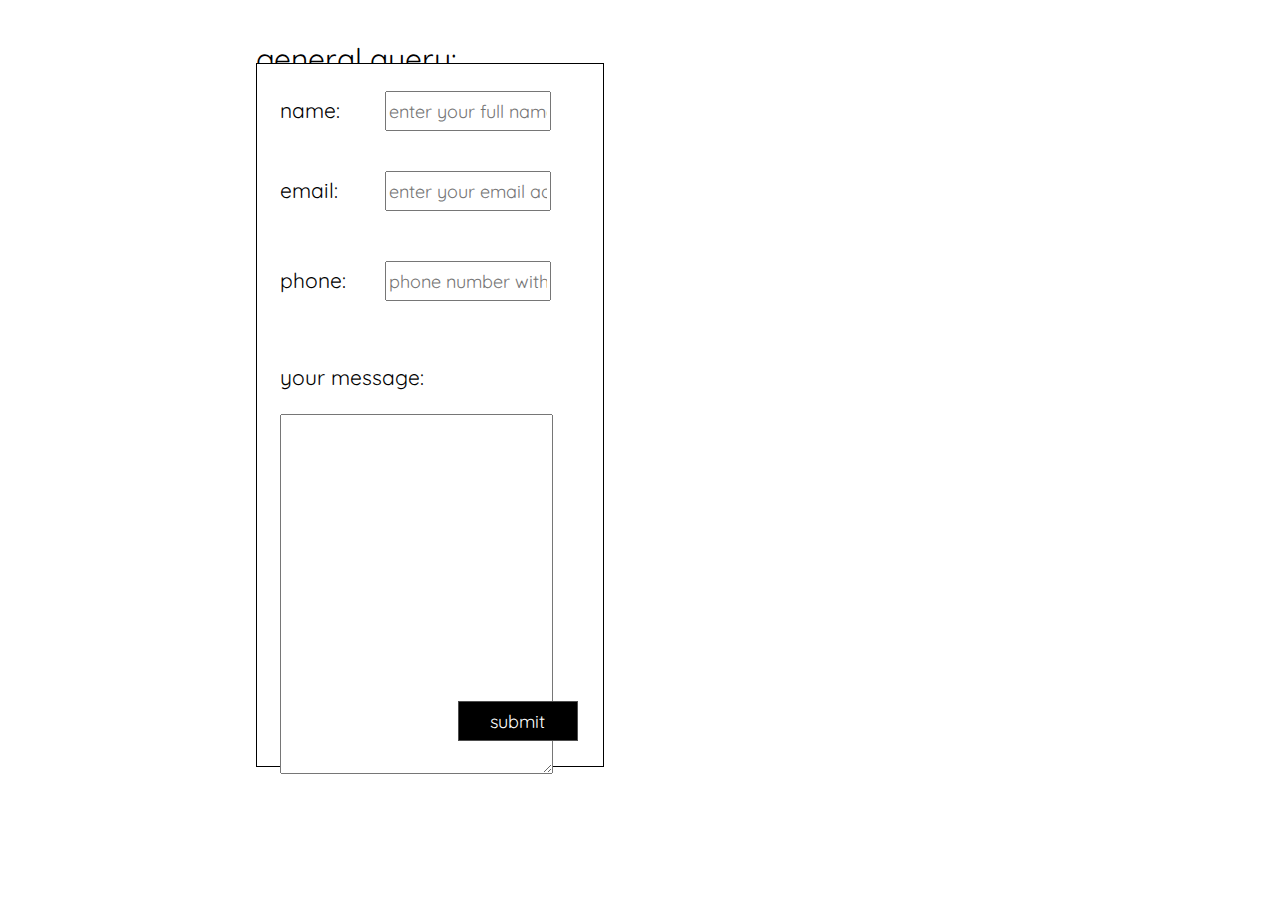
<file: contact.html>
<html>
<head>
    <meta charset='utf-8'>
    <meta http-equiv='X-UA-Compatible' content='IE=edge'>
    <title>Z&M | Contact Page</title>
    <meta name='viewport' content='width=device-width, initial-scale=1'>
    <link rel='stylesheet' type='text/css' media='screen' href='main.css'>
    <script src="https://smtpjs.com/v3/smtp.js"></script>
    <script src='main.js'></script>
</head>
<body>
    <p id="main_contact_title">general query:</p>

    <form id="query_container">
        <input name="__name" class="name_input_field" id="__name_input_field" placeholder="enter your full name...">
        <label for="__name" id="name_label">name:</label>
        <input name="__email" class="email_input_field" type="email" id="__email_input_field" placeholder="enter your email address...">
        <label for="__email" id="email_label">email:</label>
        <input name="__phone" class="phone_input_field" id="__phone_input_field" placeholder="phone number with the area code">
        <label for="__phone" id="phone_label">phone:</label>
        <label id="your_message_label">your message:</label>
        <textarea class="message_box" id="__message_box"></textarea>
        <button id="submit_button" onclick="onclick_submit_button(); return false;">submit</button>
    </form>
</body>
</html>
</file>
<file: main.css>
@font-face {
    font-family: 'Salonica';
    src: url("/salonica.ttf");
}

@font-face {
    font-family: 'Quicksand';
    src: url("/Quicksand-Regular.ttf");
}

@font-face {
    font-family: 'Quicksand Light';
    src: url("/quicksand_light.otf");
}


/*@media screen and (min-width: 2450px) and (max-width: 2560px) {*/
    body {
        overflow-x: hidden;
    }
    
    #header_text {
        position: absolute;
        font-family: 'Salonica';
        font-size: 120px;
        left: 36vw;
        right: 36vw;
        top: 15vh;
    }
    
    #design_symbols {
        position: absolute;
        font-size: 40px;
        top: 27vh;
        left: 46vw;
    }
    
    .caption {
        /*position: absolute;
        top: 31vh;
        font-size: 33px;
        width: 50vw;
        left: 33vw;
        right: 25vw;
        font-family: 'Calibri';
        font-weight: 300;
        text-align: left;*/
        position: absolute;
        top: 33vh;
        font-size: 33px;
        width: 45vw;
        left: 24.5vw;
        right: 25vw;
        font-family: 'Calibri';
        font-weight: 300;
        text-align: left;
    }

#parent_divider {
    width: fit-content; height: fit-content; background-color: transparent; position: absolute; top: -2.7vh;
}
    
    .img1 {
        position: absolute;
        height: 57vh;
        box-shadow: 0 1px 7px rgba(0, 0, 0, 0.1);
        top: 57vh;
        left: 1vw;
    }
    
    .img2 {
        position: absolute;
        height: 57vh;
        box-shadow: 0 1px 7px rgba(0, 0, 0, 0.1);
        top: 57vh;
        left: 53vw;
    }
    
    .img3 {
        position: absolute;
        height: 57vh;
        box-shadow: 0 1px 7px rgba(0, 0, 0, 0.1);
        top: 57vh;
        left: 99vw;
    }
    
    .img4 {
        position: absolute;
        height: 57vh;
        box-shadow: 0 1px 7px rgba(0, 0, 0, 0.1);
        top: 57vh;
        left: 148vw;
    }

    .img5 {
        position: absolute;
        height: 57vh;
        box-shadow: 0 1px 7px rgba(0, 0, 0, 0.1);
        top: 57vh;
        left: 195vw;
    }

    .img6 {
        position: absolute;
        height: 57vh;
        box-shadow: 0 1px 7px rgba(0, 0, 0, 0.1);
        top: 57vh;
        left: 242vw;
    }
    
    .underline_top {
        position: absolute;
        height: 0.5px;
        width: 45vw;
        background: black;
        left: 24.5vw;
        top: 32.5vh;
    }
    
    .underline_bottom {
        position: absolute;
        height: 0.5px;
        width: 45vw;
        background: black;
        left: 24.5vw;
        top: 33vh;
    }
    
    .contact-us__button {
        /*position: absolute;
        top: 10px;
        width: 190px;
        height: 70px;
        font-size: 30px;
        left: 17.1vw;
        top: 33vh;
        color: black;
        background: transparent;
        outline: none;
        border: solid black 0.25px;
        display: block;*/
        position: absolute;
        top: 113vh;
        z-index: 70;
        width: 190px;
        height: 70px;
        font-size: 30px;
        left: 12vw;
        /*display: none;
        opacity: 0;*/
        color: white;
        background: black;
        outline: none;
        border: solid black 0.25px;
        font-family: 'Quicksand';
        border-radius: 10px;
    }
    
    .gallery__button {
        position: absolute;
        top: 10px;
        width: 190px;
        height: 70px;
        font-size: 30px;
        right: 22.7vw;
        top: 33vh;
        color: black;
        background: transparent;
        outline: none;
        border: solid black 0.25px;
        display: none;
    }
    
    #query_dialog {
        position: absolute;
        width: 50vw;
        height: 30vh;
        background-color: white;
        border: none;
        outline: none;
        box-shadow: 0 3px 10px rgba(0, 0, 0, 0.1);
        font-family: 'Calibri';
    }
    
    #dialog_title {
        position: absolute;
        font-size: 40px;
        left: 530px;
        top: 1px;
    }
    
    #main_contact_title {
        position: absolute;
        top: 10px;
        left: 20vw;
        font-size: 30px;
        font-family: 'Quicksand';
    }
    
    #query_container {
        position: absolute;
        width: 27vw;
        height: 78vh;
        background-color: white;
        border: solid 0.25px black;
        top: 7vh;
        left: 20vw;
        font-family: 'Quicksand';
    }
    
    .name_input_field {
        position: absolute;
        height: 40px;
        width: 13vw;
        top: 27px;
        left: 10vw;
        font-size: 18px;
        font-family: 'Quicksand';
        /*font-family: 'Calibri';*/
    }
    
    #name_label {
        position: absolute;
        font-size: 21px;
        top: 33px;
        left: 1.8vw;
        /*font-family: 'Calibri';*/
    }
    
    .email_input_field {
        position: absolute;
        height: 40px;
        width: 13vw;
        top: 107px;
        left: 10vw;
        font-size: 18px;
        font-family: 'Quicksand';
        /*font-family: 'Calibri';*/
    }
    
    #email_label {
        position: absolute;
        font-size: 21px;
        top: 113px;
        left: 1.8vw;
        /*font-family: 'Calibri';*/
    }
    
    .phone_input_field {
        position: absolute;
        height: 40px;
        width: 13vw;
        top: 197px;
        left: 10vw;
        font-size: 18px;
        font-family: 'Quicksand';
        /*font-family: 'Calibri';*/
    }
    
    #phone_label {
        position: absolute;
        font-size: 21px;
        top: 203px;
        left: 1.8vw;
        /*font-family: 'Calibri';*/
    }
    
    #your_message_label {
        position: absolute;
        top: 300px;
        font-size: 21px;
        left: 1.8vw;
    }
    
    .message_box {
        position: absolute;
        top: 350px;
        width: 21.3vw;
        left: 1.8vw;
        height: 40vh;
        font-size: 20px;
        font-family: 'Quicksand';
    }
    
    #submit_button {
        position: absolute;
        background: black;
        color: white;
        font-size: 18px;
        width: 120px;
        height: 40px;
        border: solid .25px rgb(78, 78, 78);
        bottom: 25px;
        right: 25px;
        font-family: 'Quicksand';
        transition: all 1s;
    }

    .bi-stop {
        position: absolute;
        scale: 3;
        display: none;
        /*left: 40vw;
        top: 78vh;*/
    }

    #footer {
        position: absolute; font-size: 40px; top: 110vh; font-family: 'Quicksand'; font-weight: 700; left: 33vw; color: black; text-align: center; width: fit-content; margin-bottom: 270px;
    }

    #second_span {
        position: absolute; font-size: 20px; top: 118vh; font-family: 'Quicksand Light'; left: 33vw; color: black; text-align: center; width: fit-content; margin-bottom: 170px;
    }
/*}*/

::-webkit-scrollbar {
    display: block;
    width: 10px;
}

::-webkit-scrollbar-track {
    background-color: rgb(255, 255, 255);
}

::-webkit-scrollbar-thumb {
    background-color: grey;
    border-radius: 40px;
    box-shadow: 0 2.7px 5px rgba(0, 0, 0, 0.4); 
    width: 7px;
}

@media screen and (min-width: 1400px) and (max-width: 1650px) {
    #parent_divider {
        position: absolute;
        top: 20vh;
    }

    body {
        background-color: white;
    }

    .contact-us__button {
        position: absolute;
        top: 10px;
        width: 200px;
        height: 70px;
        font-size: 30px;
        left: 12.4vw;
        top: 30.3vh;
        color: black;
        background: transparent;
        outline: none;
        border: solid black 0.25px;
        display: block;
    }
    
    .gallery__button {
        position: absolute;
        top: 10px;
        width: 200px;
        height: 70px;
        font-size: 30px;
        right: 18.4vw;
        top: 30.3vh;
        color: black;
        background: transparent;
        outline: none;
        border: solid black 0.25px;
        display: block;
    }
}

@media screen and (min-width: 270px) and (max-width: 420px) {
    body {
        position: fixed;
    }
    
    .logo {
        position: sticky;
        /*right: 300px;*/
        right: 3vw;
        left: 0px;
        scale: 0.5;
        margin-top: -105px;
        margin-left: -120px;
    }

    #main_contact_title {
        position: absolute;
        top: 20px;
        left: 10vw;
        font-size: 20px;
        width: 5700px;
    }

    #query_container {
        position: absolute;
        width: 78vw;
        height: 78vh;
        background-color: white;
        border: solid 0.25px black;
        top: 7vh;
        left: 10vw;
        font-family: 'Quicksand';
    }

    #header_text {
        position: absolute;
        font-family: 'Salonica';
        font-size: 45px;
        /*left: 3vw;*/
        left: 15vw;
        /*right: 10vw;*/
        width: 100vw;
        top: 3vh;
    }

    .caption {
        position: absolute;
        top: 15vh;
        font-size: 15px;
        width: 90vw;
        height: 100vh;
        left: 1.8vw;
    }

    .underline_top {
        position: absolute;
        height: 0.5px;
        width: 90vw;
        background: black;
        left: 1.8vw;
        top: 15vh;
    }
    
    .underline_bottom {
        position: absolute;
        height: 0.5px;
        width: 90vw;
        background: black;
        left: 1.8vw;
        top: 38vh;
    }

    #parent_divider {
        position: absolute;
        width: 100vw;
        scale: 0.6;
        top: 6vh;
        animation-name: automaticScroll;
        animation-duration: 20s;
        animation-timing-function: linear;
        animation-fill-mode: forwards;
        animation-iteration-count: infinite;
    }

    .gallery__button {
        position: absolute;
        top: 10px;
        width: 200px;
        height: 70px;
        font-size: 30px;
        right: 18.4vw;
        top: 30.3vh;
        color: black;
        background: transparent;
        outline: none;
        border: solid black 0.25px;
        display: none;
    }

    .img1 {
        position: absolute;
        box-shadow: none;
        left: 1.8vw;
    }

    .img2 {
        position: absolute;
        box-shadow: none;
        left: 700px;
    }

    .img3 {
        position: absolute;
        box-shadow: none;
        /*display: none;*/
        left: 1400px;
    }

    .img4 {
        position: absolute;
        box-shadow: none;
        /*display: none;*/
        left: 2100px;
    }

    .img5 {
        position: absolute;
        box-shadow: none;
        /*display: none;*/
        left: 2800px;
    }

    .img6 {
        position: absolute;
        box-shadow: none;
        /*display: none;*/
        left: 3500px;
    }

    .contact-us__button {
        position: absolute;
        top: 76.5vh;
        z-index: 3;
        width: 100px;
        height: 35px;
        font-size: 23px;
        left: 1.8vw;
        /*display: none;
        opacity: 0;*/
        color: white;
        background: black;
        outline: none;
        border: solid black 0.25px;
        font-family: 'Quicksand';
        border-radius: 3px;
        /*display: block;*/
    }

    .bi-play {
        position: absolute;
        scale: 3;
        /*left: 60vw;
        top: 78vh;*/

    }

    .bi-stop {
        position: absolute;
        scale: 3;
        /*left: 40vw;
        top: 78vh;*/
        display: none;
    }
    
    /*.gallery__button {
        position: absolute;
        top: 10px;
        width: 200px;
        height: 70px;
        font-size: 30px;
        right: 18.4vw;
        top: 30.3vh;
        color: black;
        background: transparent;
        outline: none;
        border: solid black 0.25px;
        display: block;
    }*/

    .name_input_field {
        position: absolute;
        height: 40px;
        width: 42vw;
        top: 27px;
        left: 31vw;
        font-size: 14px;
        font-family: 'Quicksand';
        /*font-family: 'Calibri';*/
    }
    
    #name_label {
        position: absolute;
        font-size: 21px;
        top: 33px;
        left: 1.8vw;
        /*font-family: 'Calibri';*/
    }
    
    .email_input_field {
        position: absolute;
        height: 40px;
        width: 42vw;
        top: 107px;
        left: 31vw;
        font-size: 14px;
        font-family: 'Quicksand';
        /*font-family: 'Calibri';*/
    }
    
    #email_label {
        position: absolute;
        font-size: 21px;
        top: 113px;
        left: 1.8vw;
        /*font-family: 'Calibri';*/
    }
    
    .phone_input_field {
        position: absolute;
        height: 40px;
        width: 42vw;
        top: 197px;
        left: 31vw;
        font-size: 14px;
        font-family: 'Quicksand';
        /*font-family: 'Calibri';*/
    }
    
    #phone_label {
        position: absolute;
        font-size: 21px;
        top: 203px;
        left: 1.8vw;
        /*font-family: 'Calibri';*/
    }
    
    #your_message_label {
        position: absolute;
        top: 300px;
        font-size: 21px;
        left: 1.8vw;
    }
    
    .message_box {
        position: absolute;
        top: 350px;
        width: 71vw;
        left: 1.8vw;
        height: 16vh;
        font-size: 20px;
        font-family: 'Quicksand';
    }
    
    #submit_button {
        position: absolute;
        background: black;
        color: white;
        font-size: 15px;
        width: 85px;
        height: 40px;
        border: solid .25px rgb(78, 78, 78);
        bottom: 23px;
        right: 25px;
        font-family: 'Quicksand';
        transition: all 1s;
    }

    .logo-in-form {
        position: absolute;
        bottom: 23px;
        width: 25vw;
        left: 10px;
    }

    #notice {
    position: absolute; 
    font-size: 10px;
    top: 87vh;
    font-family: 'Quicksand Light'; 
    left: 10vw;     
    color: black; 
    text-align: center;
    margin-top: 0px;
    }
    #footer {
        position: absolute; font-size: 10px; top: 81vh; font-family: 'Quicksand'; left: 33vw; color: black; text-align: center; font-weight: 700;
    }

    #second_span {
        position: absolute; font-size: 8px; top: 85vh; font-family: 'Quicksand'; left: 16vw; color: black; text-align: center; width: 70vw;
    }
}

@keyframes imagesFlip {
    0% { transform: rotateY(0); }
    100% { transform: rotateY(180deg); }
}

@keyframes scrollBack {
    0% { transform: translateX(-100vw); }
    100% { transform: translateX(0); }
}

@keyframes automaticScroll {
    0% { transform: translate(0px); }
    50% { transform: translate(-980vw); }
    100% { transform: translate(0px); }
}
</file>
